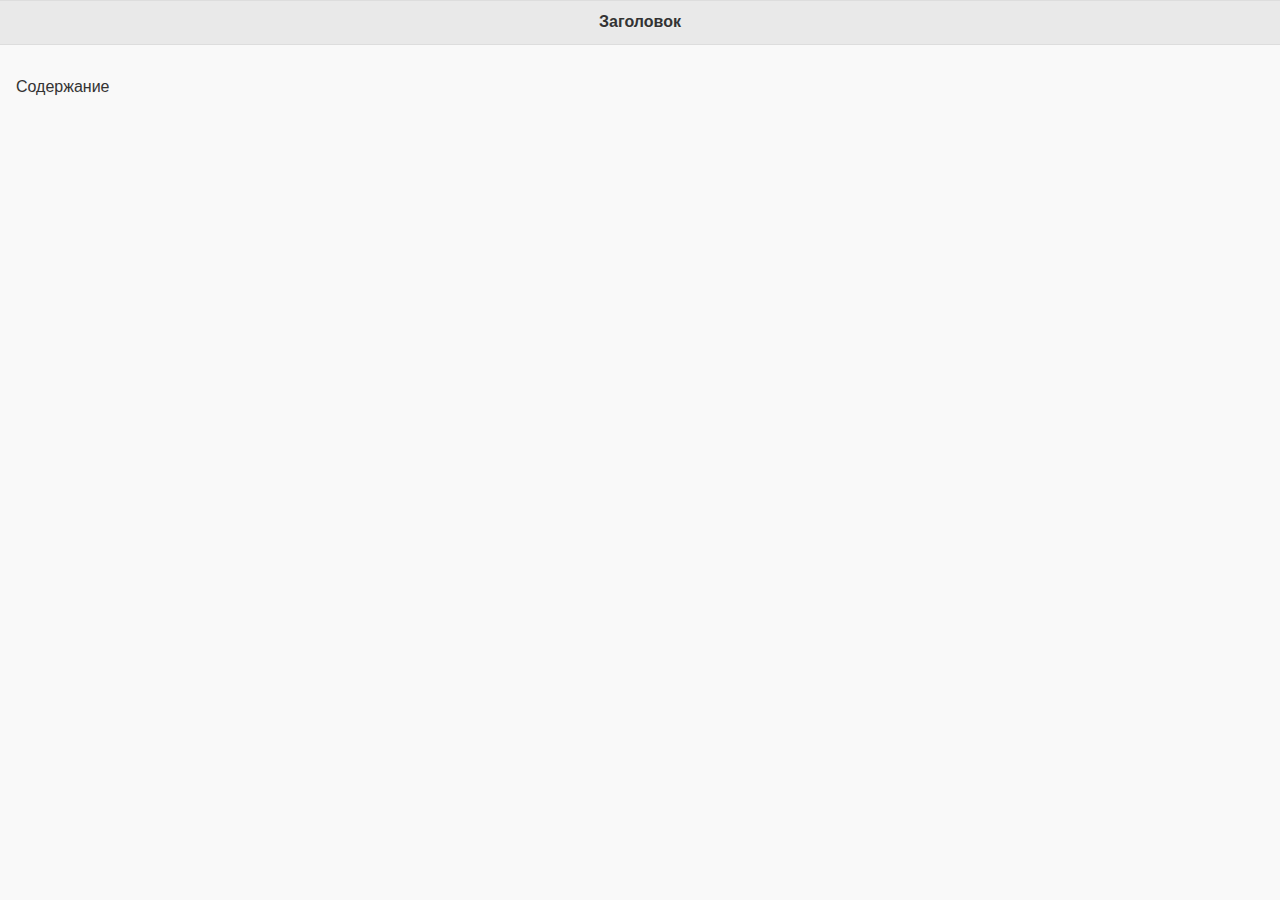
<file: index.html>
<!doctype html>
<html>
	<head>
		<meta charset="utf-8" />
		<meta name="viewport" content="width=device-width, initial-scale=1">
		<link rel="stylesheet" href="./css/jquery.mobile-1.4.4.min.css" />
		<script src="./js/jquery.min.js"></script>
		<script src="./js/jquery.mobile.min.js"></script>
	</head>
	<body>
		<div data-role="page">
			<div data-role="header">
				<h1>Заголовок</h1>
			</div>
			<div data-role="content">
			   <p>Содержание</p>
			</div>
		</div>
	</body>
</html>
</file>
